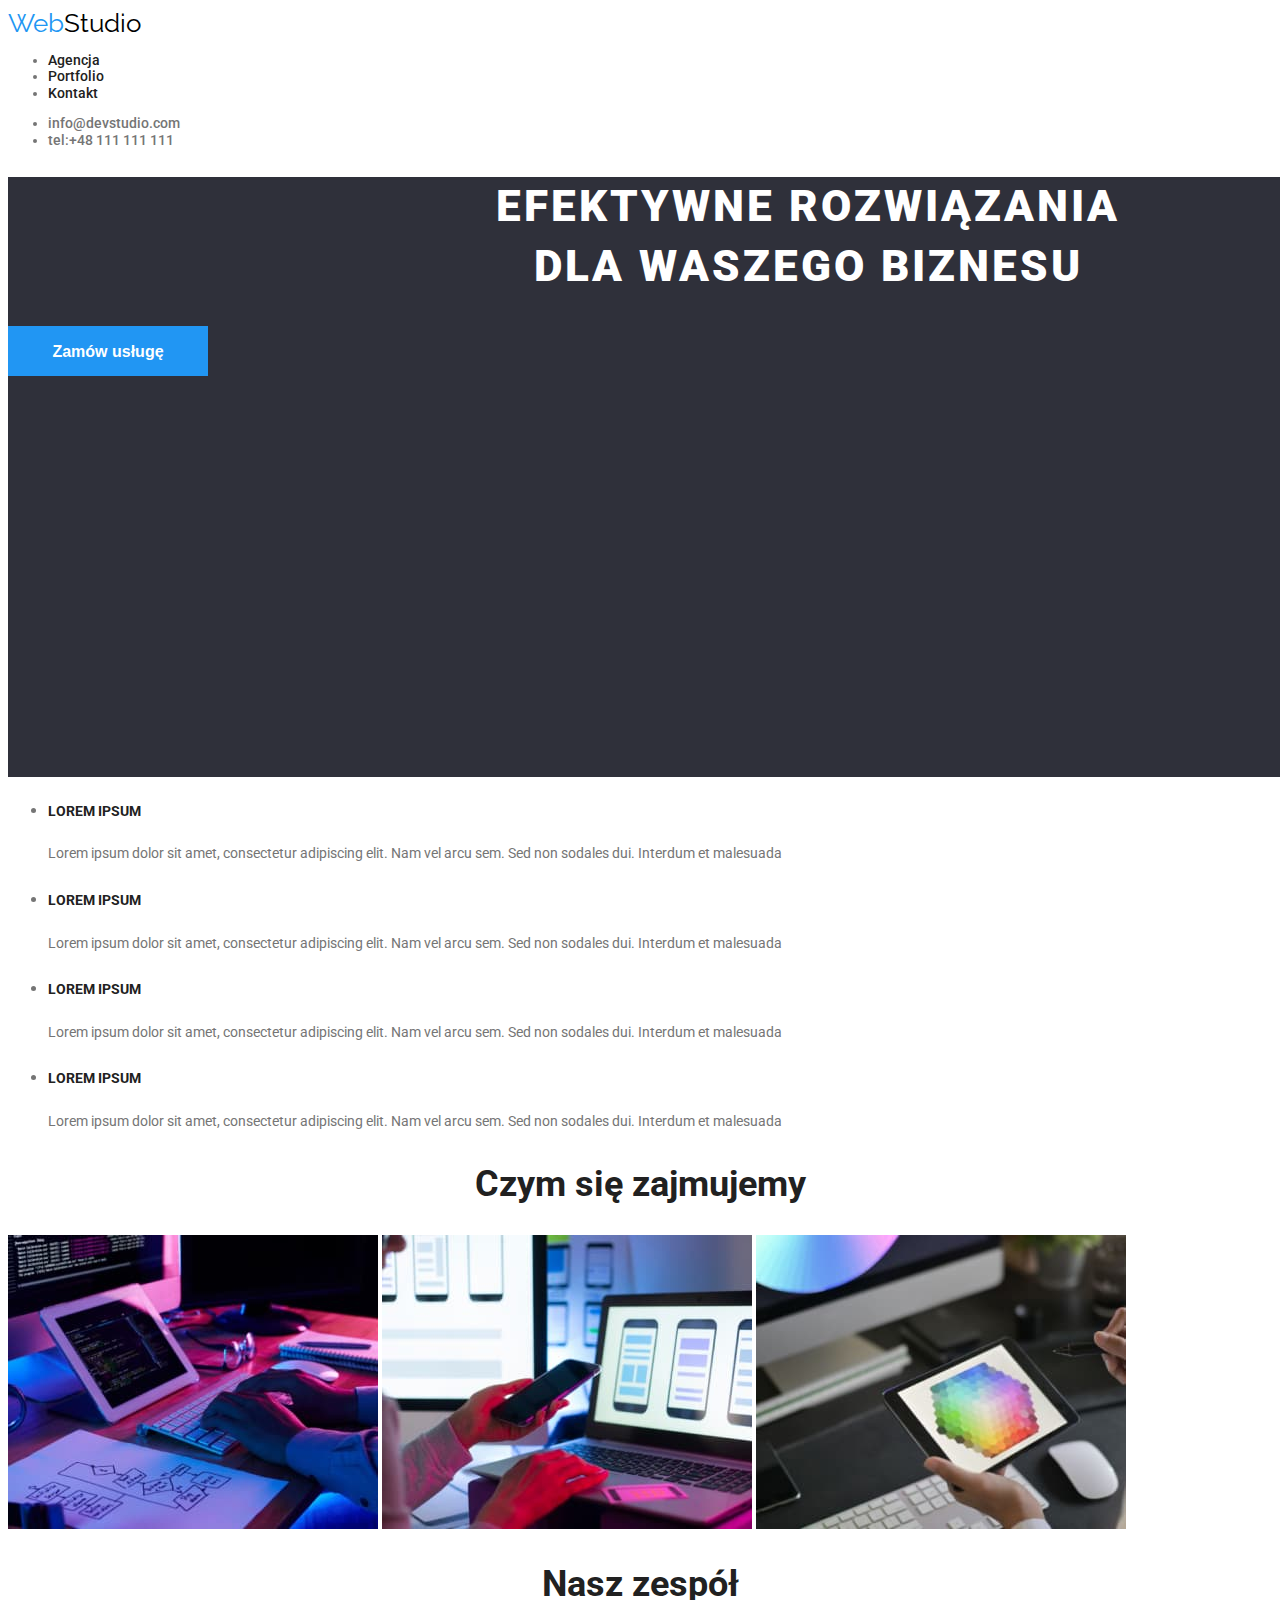
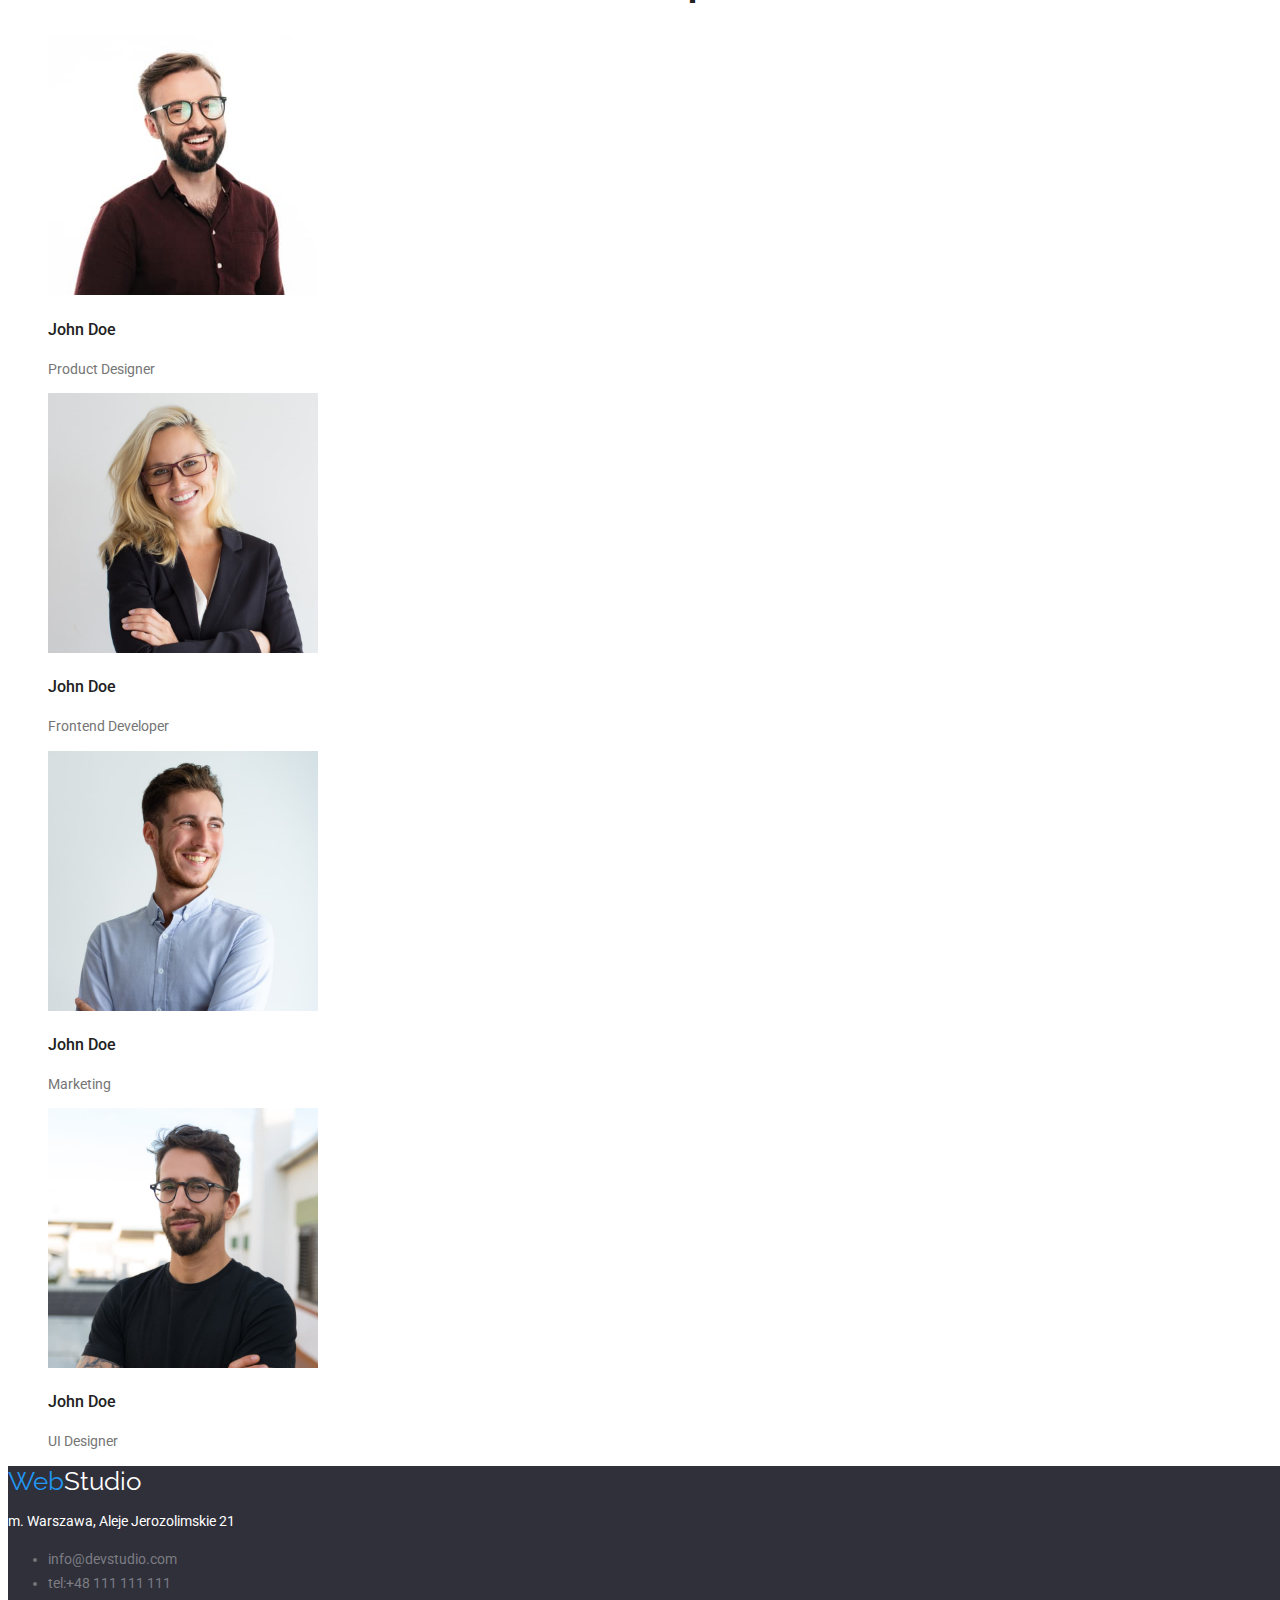
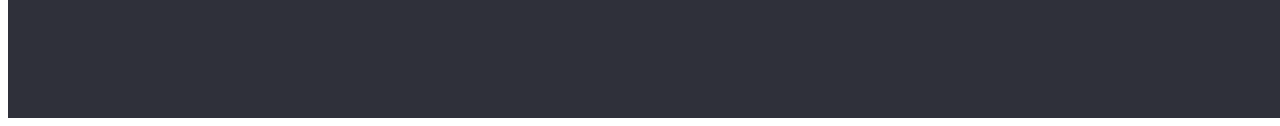
<file: index.html>
<!DOCTYPE html>
<html lang="en">
  <head>
    <meta charset="UTF-8" />
    <meta http-equiv="X-UA-Compatible" content="IE=edge" />
    <meta name="viewport" content="width=device-width, initial-scale=1.0" />
    <title>hw02-main page</title>
    <link rel="stylesheet" href="./css/styles.css" />
    <link rel="preconnect" href="https://fonts.googleapis.com" />
    <link rel="preconnect" href="https://fonts.gstatic.com" crossorigin />
    <link
      href="https://fonts.googleapis.com/css2?family=Raleway:wght@700&family=Roboto:wght@400;500;700;900&display=swap"
      rel="stylesheet"
    />
  </head>
  <body>
    <header>
      <a class="link-logo" href="./index.html">
        <span class="web">Web</span><span class="studio-header">Studio</span></a
      >
      <nav>
        <ul class="header-nav">
          <li><a class="agency" href="agencja">Agencja</a></li>
          <li>
            <a class="portfolio" href="./portfolio.html">Portfolio</a>
          </li>
          <li><a class="contact" href="kontakt">Kontakt</a></li>
        </ul>
      </nav>
      <ul class="contact-details">
        <li>
          <a class="mail" href="mailto:info@devstudio.com"
            >info@devstudio.com</a
          >
        </li>
        <li>
          <a class="phone" href="tel:+48111111111">tel:+48 111 111 111</a>
        </li>
      </ul>
    </header>

    <main>
      <section class="main-block">
        <h1 class="header-primary">
          EFEKTYWNE ROZWIĄZANIA<br />
          DLA WASZEGO BIZNESU
        </h1>
        <button class="order-button" type="button">Zamów usługę</button>
      </section>
      <ul>
        <li>
          <h5 class="header">LOREM IPSUM</h5>
          <p class="description">
            Lorem ipsum dolor sit amet, consectetur adipiscing elit. Nam vel
            arcu sem. Sed non sodales dui. Interdum et malesuada
          </p>
        </li>
        <li>
          <h5 class="header">LOREM IPSUM</h5>
          <p class="description">
            Lorem ipsum dolor sit amet, consectetur adipiscing elit. Nam vel
            arcu sem. Sed non sodales dui. Interdum et malesuada
          </p>
        </li>
        <li>
          <h5 class="header">LOREM IPSUM</h5>
          <p class="description">
            Lorem ipsum dolor sit amet, consectetur adipiscing elit. Nam vel
            arcu sem. Sed non sodales dui. Interdum et malesuada
          </p>
        </li>
        <li>
          <h5 class="header">LOREM IPSUM</h5>
          <p class="description">
            Lorem ipsum dolor sit amet, consectetur adipiscing elit. Nam vel
            arcu sem. Sed non sodales dui. Interdum et malesuada
          </p>
        </li>
      </ul>

      <section class="work">
        <h2 class="header-secondary">Czym się zajmujemy</h2>
        <img
          src="images/designer-work1.jpg"
          width="370"
          height="294"
          alt="Programista pracujący przy swoim biurku"
        />

        <img
          src="images/designer-work2.jpg"
          width="370"
          height="294"
          alt="Projektant tworzący aplikację mobilną na smartfona"
        />
        <img
          src="images/designer-work3.jpg"
          width="370"
          height="294"
          alt="Twórca projektujący stronę internetową, trzymający w ręku tablet graficzny z wyborem kolorów"
        />
      </section>

      <section class="team">
        <h2 class="header-secondary">Nasz zespół</h2>
        <figure>
          <img
            src="images/team-product-designer1.jpg"
            width="270"
            height="260"
            alt="Uśmiechnięty mężczyzna"
          />
          <figcaption>
            <h4 class="desinger-name">John Doe</h4>
            <p class="job-name">Product Designer</p>
          </figcaption>
        </figure>

        <figure>
          <img
            src="images/team-product-designer2.jpg"
            width="270"
            height="260"
            alt="Uśmiechnięta kobieta"
          />
          <figcaption>
            <h4 class="desinger-name">John Doe</h4>
            <p class="job-name">Frontend Developer</p>
          </figcaption>
        </figure>
        <figure>
          <img
            src="images/team-product-designer3.jpg"
            width="270"
            height="260"
            alt="Uśmiechnięty mężczyzna patrzący w bok"
          />
          <figcaption>
            <h4 class="desinger-name">John Doe</h4>
            <p class="job-name">Marketing</p>
          </figcaption>
        </figure>
        <figure>
          <img
            src="images/team-product-designer4.jpg"
            width="270"
            height="260"
            alt="Mężczyzna z lekkim grymasem uśmiechu"
          />
          <figcaption>
            <h4 class="desinger-name">John Doe</h4>
            <p class="job-name">UI Designer</p>
          </figcaption>
        </figure>
      </section>
    </main>

    <footer>
      <div class="footer-block">
        <a class="link-logo" href="index.html">
          <span class="web">Web</span><span class="studio-footer">Studio</span>
        </a>
        <address>
          <p class="address-street">m. Warszawa, Aleje Jerozolimskie 21</p>
          <ul class="address-footer">
            <li>
              <a class="address-mail" href="mailto:info@devstudio.com"
                >info@devstudio.com</a
              >
            </li>
            <li>
              <a class="address-phone" href="tel:+48111111111"
                >tel:+48 111 111 111</a
              >
            </li>
          </ul>
        </address>
      </div>
    </footer>
  </body>
</html>
</file>
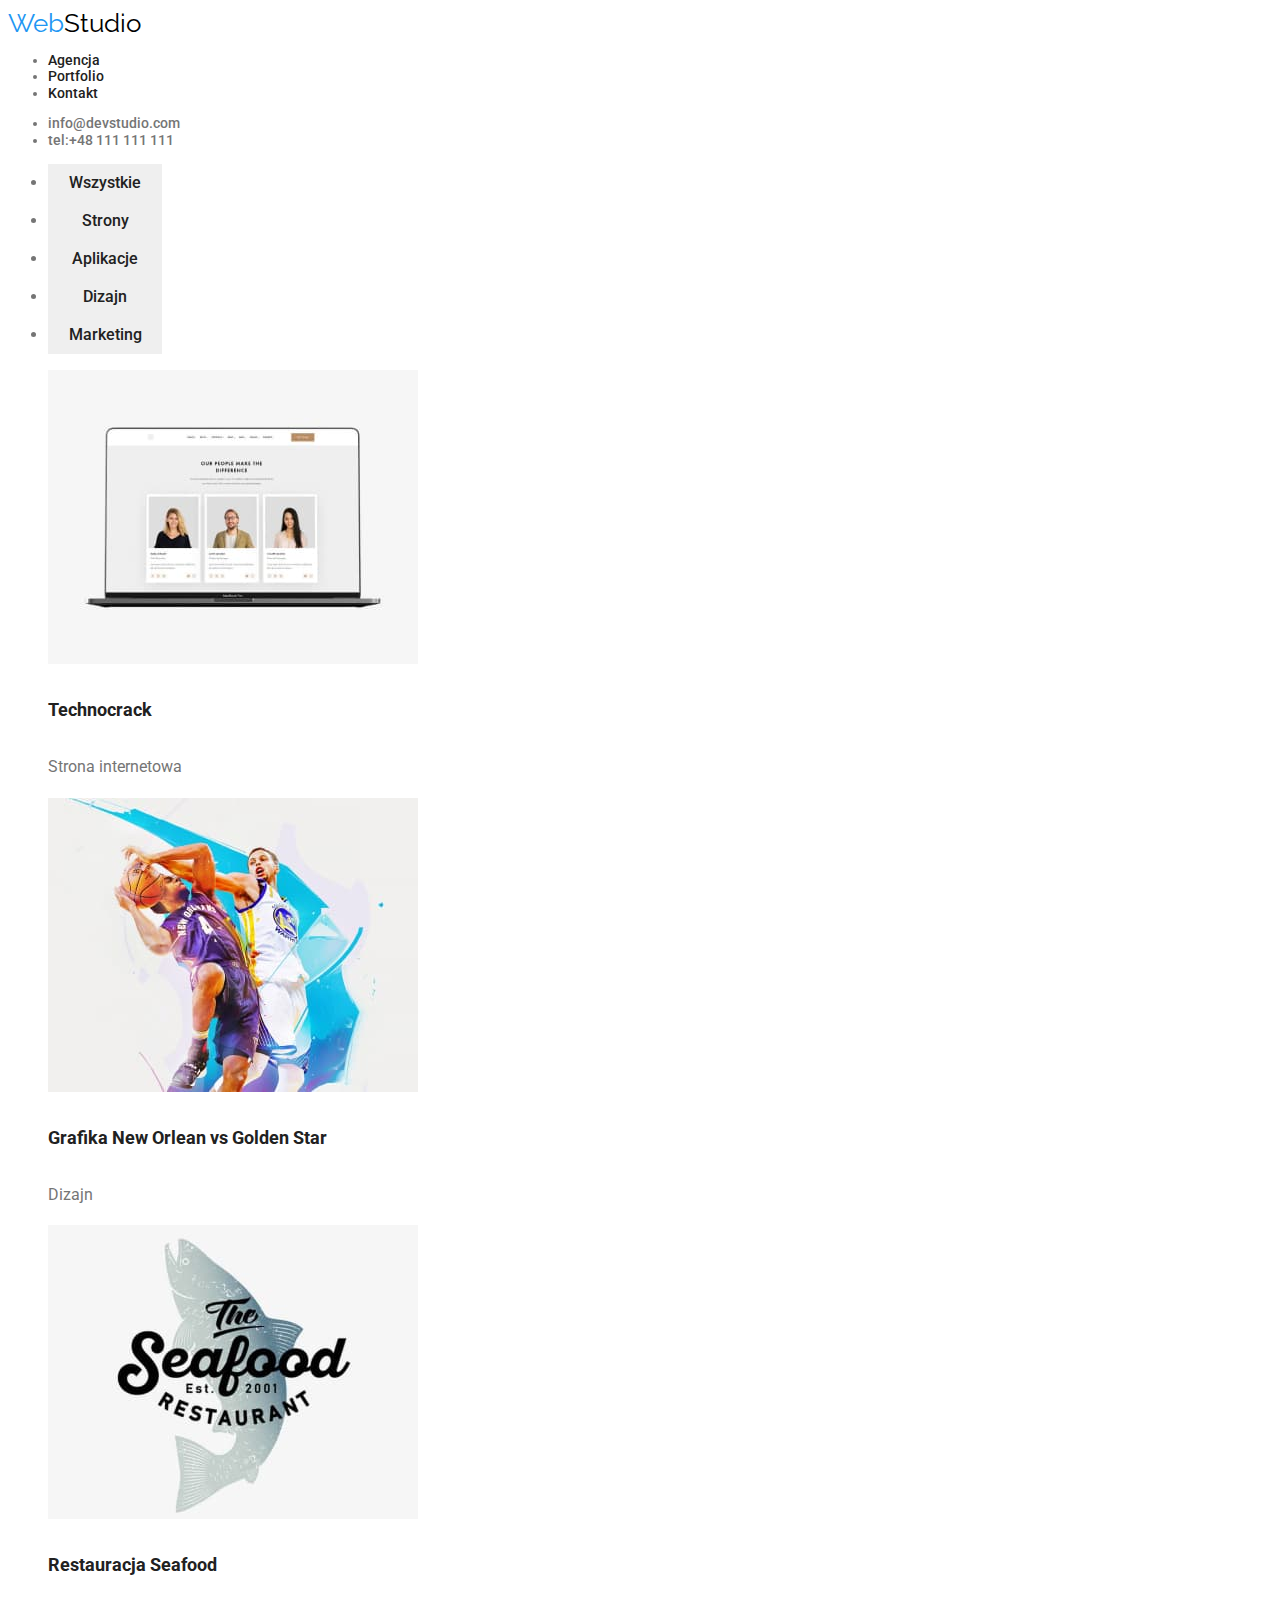
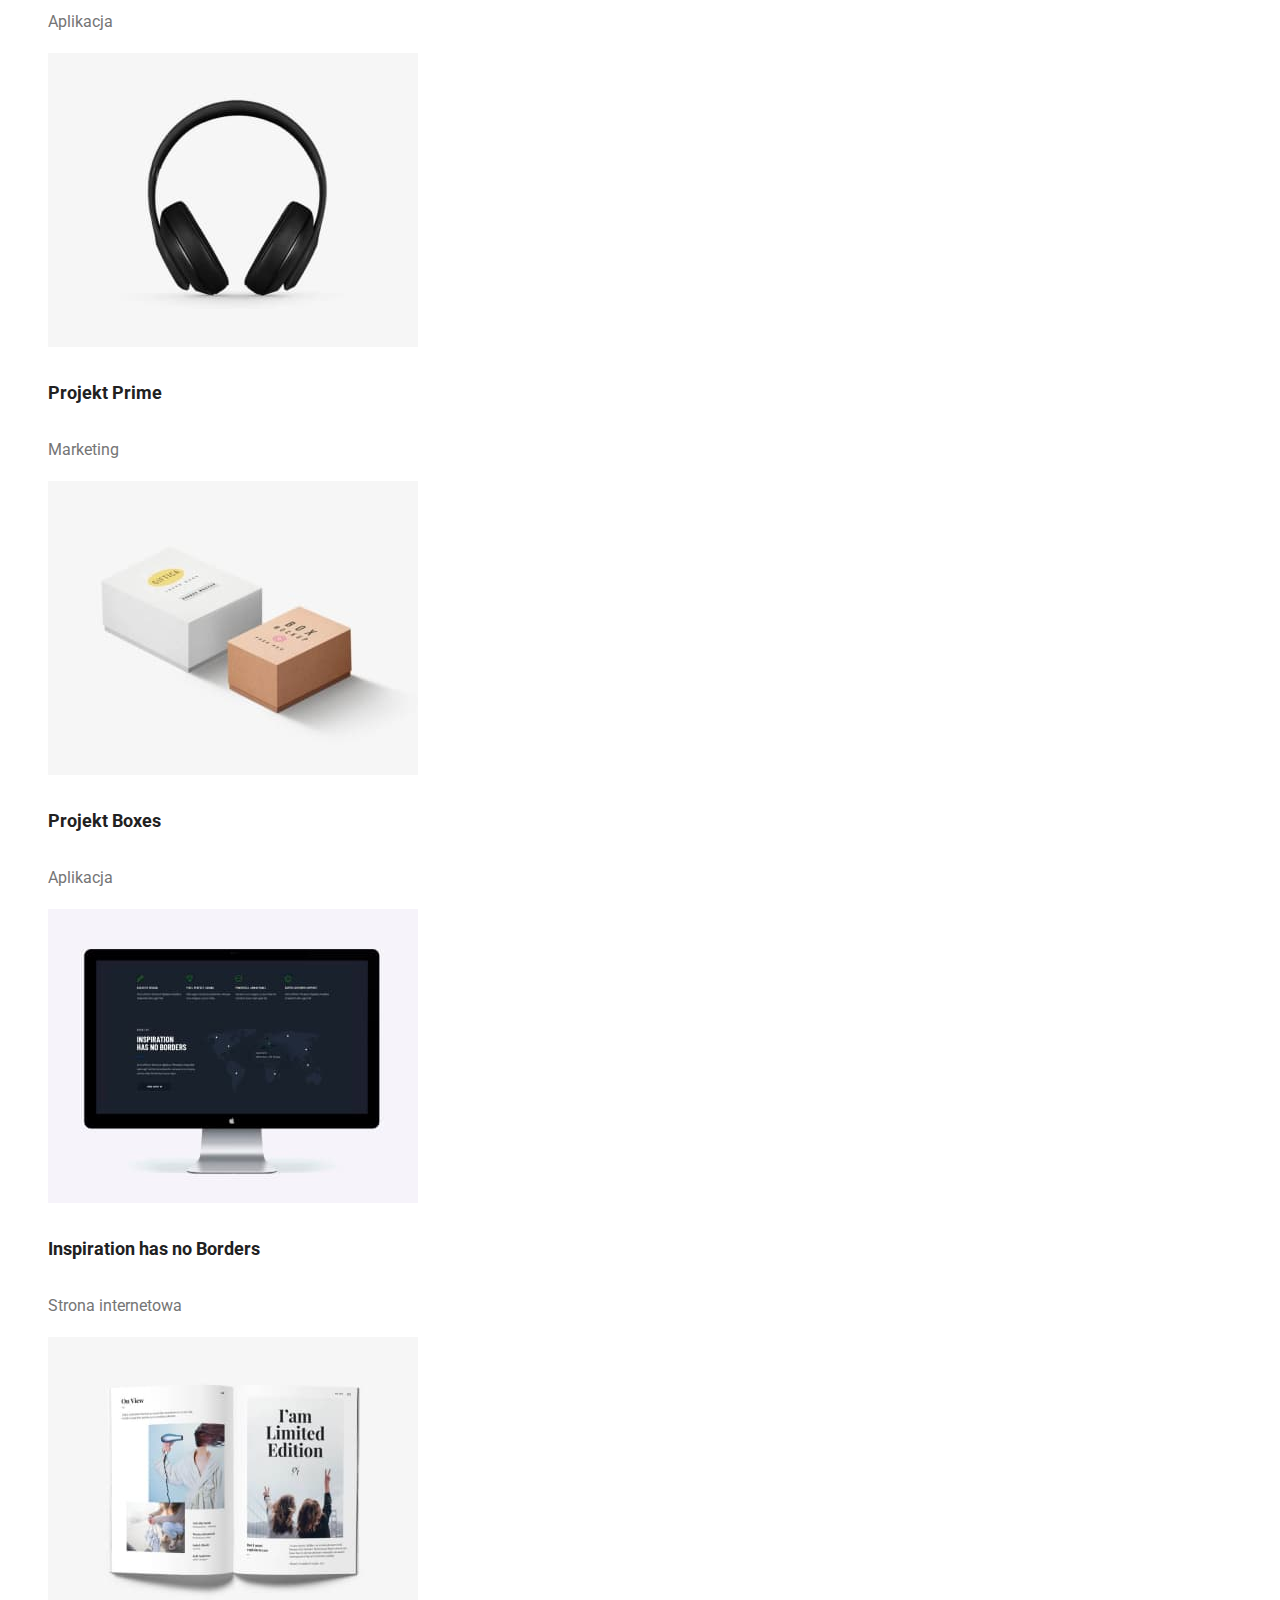
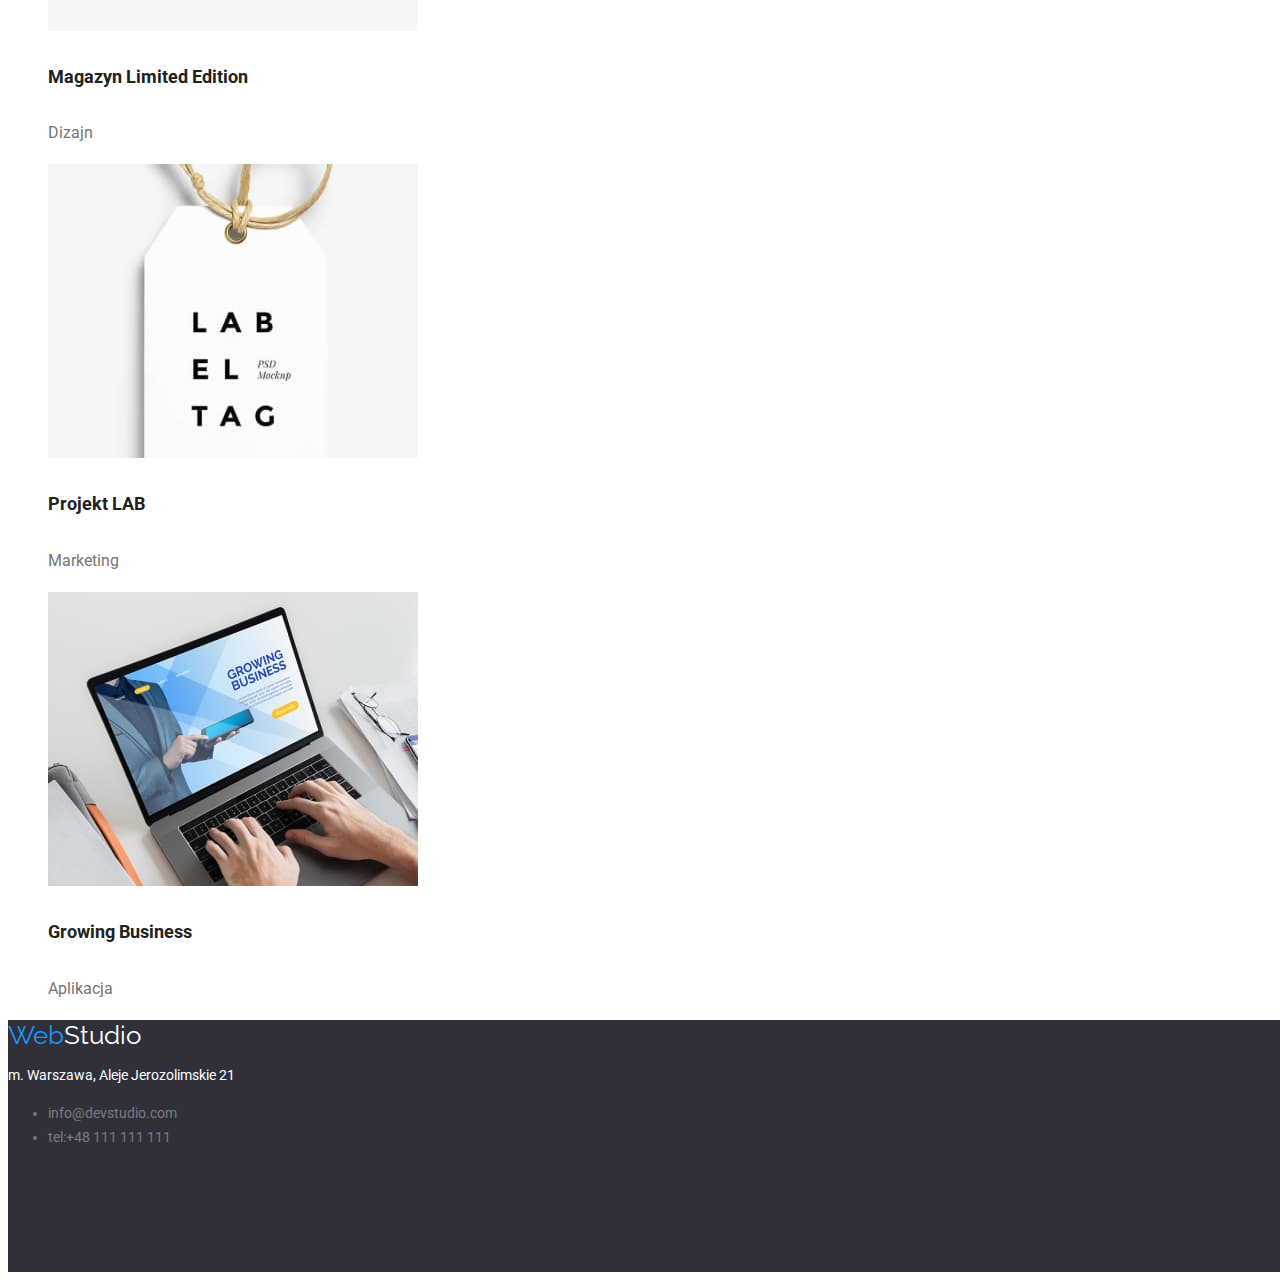
<file: portfolio.html>
<!DOCTYPE html>
<html lang="en">
  <head>
    <meta charset="UTF-8" />
    <meta http-equiv="X-UA-Compatible" content="IE=edge" />
    <meta name="viewport" content="width=device-width, initial-scale=1.0" />
    <title>hw02-portfolio</title>
    <link rel="preconnect" href="https://fonts.googleapis.com" />
    <link rel="preconnect" href="https://fonts.gstatic.com" crossorigin />
    <link
      href="https://fonts.googleapis.com/css2?family=Raleway:wght@700&family=Roboto:wght@400;500;700;900&display=swap"
      rel="stylesheet"
    />
    <link rel="stylesheet" href="./css/styles.css" />
  </head>
  <body>
    <header>
      <a class="link-logo" href="./index.html">
        <span class="web">Web</span><span class="studio-header">Studio</span></a
      >
      <nav>
        <ul class="header-nav">
          <li><a class="agency" href="./index.html">Agencja</a></li>
          <li>
            <a class="portfolio" href="portfolio">Portfolio</a>
          </li>
          <li><a class="contact" href="kontakt">Kontakt</a></li>
        </ul>
      </nav>
      <ul class="contact-details">
        <li>
          <a class="mail" href="mailto:info@devstudio.com"
            >info@devstudio.com</a
          >
        </li>
        <li>
          <a class="phone" href="tel:+48111111111">tel:+48 111 111 111</a>
        </li>
      </ul>
    </header>

    <main>
      <section>
        <ul class="buttons">
          <li><button class="switch" type="button">Wszystkie</button></li>

          <li><button class="switch" type="button">Strony</button></li>

          <li><button class="switch" type="button">Aplikacje</button></li>

          <li><button class="switch" type="button">Dizajn</button></li>

          <li><button class="switch" type="button">Marketing</button></li>
        </ul>
      </section>

      <section>
        <figure>
          <img
            src="images/portfolio-technocrack.jpg"
            width="370"
            height="294"
            alt="otwarty laptop z wyświetlonymi na ekranie ludźmi"
          />
          <figcaption>
            <h4 class="project-title">Technocrack</h4>
            <p class="project-name">Strona internetowa</p>
          </figcaption>
        </figure>

        <figure>
          <img
            src="images/portfolio-new-orlean-basketball.jpg"
            width="370"
            height="294"
            alt="dwóch koszykarzy podczas wyskoku do piłki"
          />
          <figcaption>
            <h4 class="project-title">Grafika New Orlean vs Golden Star</h4>
            <p class="project-name">Dizajn</p>
          </figcaption>
        </figure>

        <figure>
          <img
            src="images/portfolio-seafood-restaurant.jpg"
            width="370"
            height="294"
            alt="reklama restauracji na tle ryby"
          />
          <figcaption>
            <h4 class="project-title">Restauracja Seafood</h4>
            <p class="project-name">Aplikacja</p>
          </figcaption>
        </figure>

        <figure>
          <img
            src="images/portfolio-headphones.jpg"
            width="370"
            height="294"
            alt="czarne słuchawki na białym tle"
          />
          <figcaption>
            <h4 class="project-title">Projekt Prime</h4>
            <p class="project-name">Marketing</p>
          </figcaption>
        </figure>

        <figure>
          <img
            src="images/portfolio-two-boxes.jpg"
            width="370"
            height="294"
            alt="dwa kartoniki z napisami na białym tle"
          />
          <figcaption>
            <h4 class="project-title">Projekt Boxes</h4>
            <p class="project-name">Aplikacja</p>
          </figcaption>
        </figure>

        <figure>
          <img
            src="images/portfolio-monitor-inspiration.jpg"
            width="370"
            height="294"
            alt="monitor z wyświetloną stroną internetową"
          />
          <figcaption>
            <h4 class="project-title">Inspiration has no Borders</h4>
            <p class="project-name">Strona internetowa</p>
          </figcaption>
        </figure>

        <figure>
          <img
            src="images/portfolio-magazine-limited-edition.jpg"
            width="370"
            height="294"
            alt="otwarte czasopismo z treścią i obrazkami"
          />
          <figcaption>
            <h4 class="project-title">Magazyn Limited Edition</h4>
            <p class="project-name">Dizajn</p>
          </figcaption>
        </figure>

        <figure>
          <img
            src="images/portfolio-lab-el-tag.jpg"
            width="370"
            height="294"
            alt="biała zawieszka z czarnymi napisami"
          />
          <figcaption>
            <h4 class="project-title">Projekt LAB</h4>
            <p class="project-name">Marketing</p>
          </figcaption>
        </figure>

        <figure>
          <img
            src="images/portfolio-growing-business.jpg"
            width="370"
            height="294"
            alt="dłonie ułożone na klawiaturze laptopa z wyświetloną stroną internetową"
          />
          <figcaption>
            <h4 class="project-title">Growing Business</h4>
            <p class="project-name">Aplikacja</p>
          </figcaption>
        </figure>
      </section>
    </main>

    <footer>
      <div class="footer-block">
        <a class="link-logo" href="index.html">
          <span class="web">Web</span><span class="studio-footer">Studio</span>
        </a>
        <address>
          <p class="address-street">m. Warszawa, Aleje Jerozolimskie 21</p>
          <ul class="address-footer">
            <li>
              <a class="address-mail" href="mailto:info@devstudio.com"
                >info@devstudio.com</a
              >
            </li>
            <li>
              <a class="address-phone" href="tel:+48111111111"
                >tel:+48 111 111 111</a
              >
            </li>
          </ul>
        </address>
      </div>
    </footer>
  </body>
</html>
</file>
<file: css/styles.css>
:root {
  --primary-color: #757575;
  --secondary-color: #212121;
  --blue-font-color: #2196f3;
  --white-font-color: #ffffff;
  --footer-color: #ffffff60;
  --black-font-color: #000;
  --buttons-portfolio-color: #ffffff25;
  --background-block-color: #2f303a;
}

body {
  font-family: "Roboto", sans-serif;
}
body,
.mail,
.phone {
  color: var(--primary-color);
}
.agency,
.portfolio,
.contact {
  color: var(--secondary-color);
}
.agency:hover,
.agency:focus,
.portfolio:hover,
.portfolio:focus,
.contact:hover,
.contact:focus,
.mail:hover,
.mail:focus,
.phone:hover,
.phone:focus,
.address-mail:hover,
.address-mail:focus,
.address-phone:hover,
.address-phone:focus {
  color: var(--blue-font-color);
}
.mail,
.phone,
.agency,
.portfolio,
.contact,
.address-mail,
.address-phone,
.link-logo
{
  text-decoration: none;
}
.address-mail,
.address-phone {
  color: var(--footer-color);
}
.header-primary {
  font-weight: 900;
  font-size: 44px;
  line-height: 1.36;
  text-align: center;
  letter-spacing: 3px;
  color: var(--white-font-color);
}
.header-secondary {
  font-weight: 700;
  font-size: 36px;
  line-height: 1.17;
  text-align: center;
  color: var(--secondary-color);
}
.header {
  font-weight: 700;
  font-size: 14px;
  line-height: 1.17;
  color: var(--secondary-color);
}
.web {
  font-family: "Raleway", sans-serif;
  font-size: 26px;
  color: var(--blue-font-color);
}
.studio-header {
  font-family: "Raleway", sans-serif;
  font-size: 26px;
  color: var(--black-font-color);
}
.studio-footer {
  font-family: "Raleway", sans-serif;
  font-size: 26px;
  color: var(--white-font-color);
}
.header-nav {
  font-weight: 500;
  font-size: 14px;
  line-height: 1.17;
}
.contact-details {
  font-weight: 500;
  font-size: 14px;
  line-height: 1.17;
}
.description {
  font-size: 14px;
  line-height: 1.71;
}
.job-name {
  font-size: 14px;
  line-height: 1.17;
}
.project-name {
  font-size: 16px;
  line-height: 1.87;
}
.project-title {
  font-weight: 700;
  font-size: 18px;
  line-height: 2;
  color: var(--secondary-color);
}
.desinger-name {
  font-weight: 500;
  font-size: 16px;
  line-height: 1.17;
  color: var(--secondary-color);
}
.main-block {
  width: 1600px;
  height: 600px;
  background-color: var(--background-block-color);
}
.footer-block {
  width: 1600px;
  height: 252px;
  background-color: var(--background-block-color);
}
.address-footer {
  font-style: normal;
  font-size: 14px;
  line-height: 1.71;
  text-align: left;
}
.address-street {
  font-style: normal;
  font-size: 14px;
  line-height: 1.71;
  text-align: left;
  color: var(--white-font-color);
}
.order-button {
  width: 200px;
  height: 50px;
  background-color: var(--blue-font-color);
  color: var(--white-font-color);
  cursor: pointer;
  font-weight: 700;
  font-size: 16px;
  line-height: 1.87;
  text-align: center;
  border: 0;
}
.switch {
  width: 114px;
  height: 38px;
  color: var(--buttons-portfolio-color);
  cursor: pointer;
}
.switch:hover {
  background-color: var(--blue-font-color);
  color: var(--white-font-color);
}
.switch {
  font-family: "Roboto", sans-serif;
  color: var(--secondary-color);
  font-weight: 500;
  font-size: 16px;
  line-height: 1.62;
  text-align: center;
  border: 0;
}
</file>
